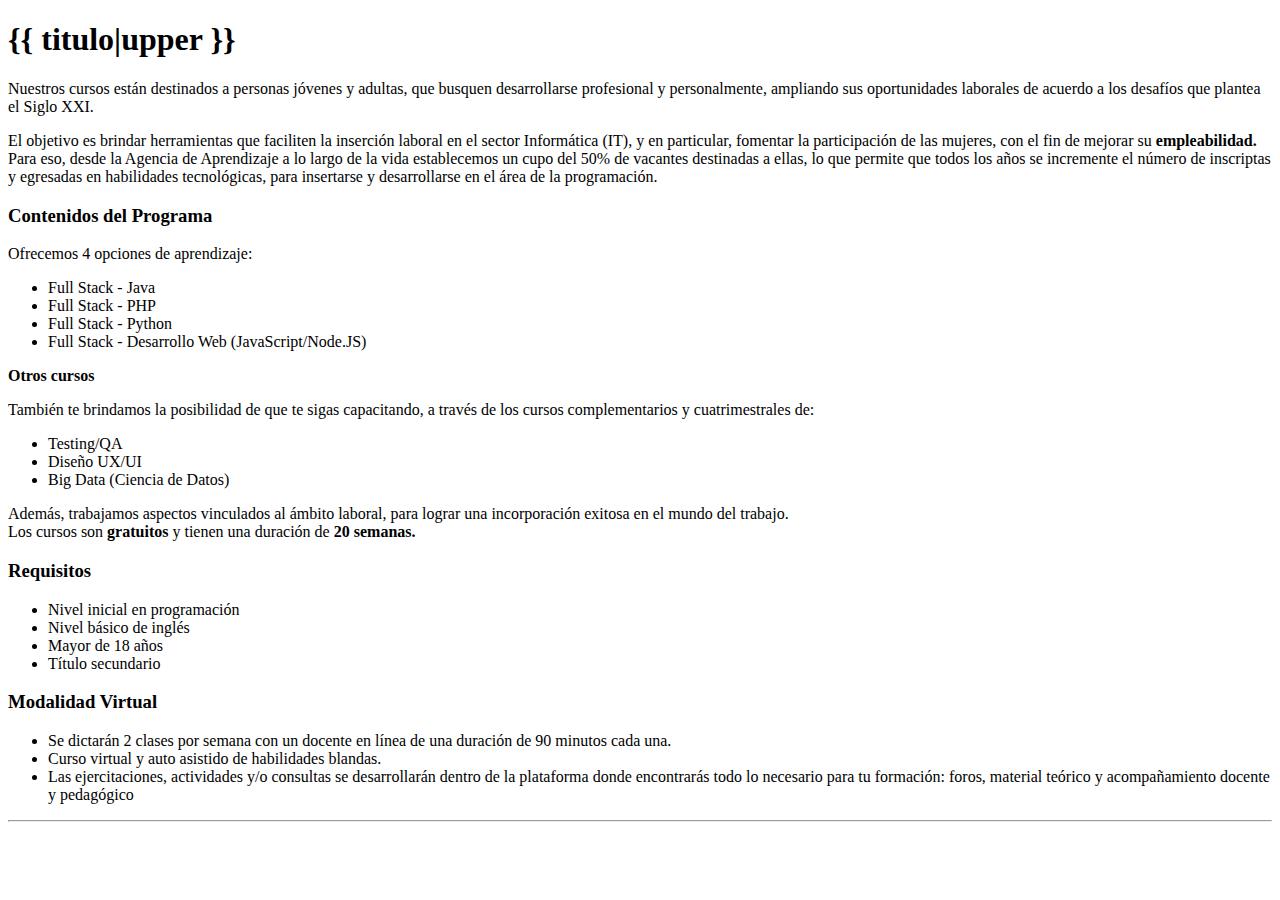
<file: templates/cac/quienes_somos.html>
<!DOCTYPE html>
<html lang="en">
<head>
    <meta charset="UTF-8">
    <meta http-equiv="X-UA-Compatible" content="IE=edge">
    <meta name="viewport" content="width=device-width, initial-scale=1.0">
    <title>Quienes somos</title>
</head>
<body>
    <h1>{{ titulo|upper }}</h1>
    <section class="py-5 mt-5 container">
        <div class="row">
            <article class="col-md-12">
                <section>
                    <div class="panel-pane pane-node-body">
                        <div class="pane-content">
                            <div class="field field-name-body field-type-text-with-summary field-label-hidden">
                                <div class="field-items">
                                    <div class="field-item even" property="content:encoded">
                                        <p>Nuestros cursos están destinados a personas jóvenes y adultas, que busquen
                                            desarrollarse profesional y personalmente, ampliando sus oportunidades laborales
                                            de
                                            acuerdo a los desafíos que plantea el Siglo XXI.</p>
    
                                        <p>El objetivo es brindar herramientas que faciliten la inserción laboral en el
                                            sector
                                            Informática (IT), y en particular, fomentar la participación de las mujeres, con
                                            el
                                            fin de mejorar su <strong>empleabilidad.</strong> Para eso, desde la Agencia de
                                            Aprendizaje a lo largo de la vida establecemos un cupo del 50% de vacantes
                                            destinadas a ellas, lo que permite que todos los años se incremente el número de
                                            inscriptas y egresadas en habilidades tecnológicas, para insertarse y
                                            desarrollarse
                                            en el área de la programación.</p>
    
                                        <h3>Contenidos del Programa</h3>
    
                                        <p>Ofrecemos 4 opciones de aprendizaje:</p>
    
                                        <ul>
                                            <li>Full Stack - Java</li>
                                            <li>Full Stack - PHP</li>
                                            <li>Full Stack - Python</li>
                                            <li>Full Stack - Desarrollo Web (JavaScript/Node.JS) </li>
                                        </ul>
    
                                        <p><strong>Otros cursos</strong></p>
    
                                        <p>También te brindamos la posibilidad de que te sigas capacitando, a través de los
                                            cursos complementarios y cuatrimestrales de:</p>
    
                                        <ul>
                                            <li>Testing/QA</li>
                                            <li>Diseño UX/UI</li>
                                            <li>Big Data (Ciencia de Datos)</li>
                                        </ul>
    
                                        <p>Además, trabajamos aspectos vinculados al ámbito laboral, para lograr una
                                            incorporación exitosa en el mundo del trabajo.<br>
                                            Los cursos son <strong>gratuitos</strong> y tienen una duración de <strong>20
                                                semanas.</strong></p>
    
                                        <h3>Requisitos</h3>
    
                                        <ul>
                                            <li>Nivel inicial en programación</li>
                                            <li>Nivel básico de inglés</li>
                                            <li>Mayor de 18 años</li>
                                            <li>Título secundario</li>
                                        </ul>
    
                                        <h3>Modalidad Virtual</h3>
    
                                        <ul>
                                            <li>Se dictarán 2 clases por semana con un docente en línea de una duración de
                                                90
                                                minutos cada una.</li>
                                            <li>Curso virtual y auto asistido de habilidades blandas.</li>
                                            <li>Las ejercitaciones, actividades y/o consultas se desarrollarán dentro de la
                                                plataforma donde encontrarás todo lo necesario para tu formación: foros,
                                                material teórico y acompañamiento docente y pedagógico</li>
                                        </ul>
    
                                        <hr>
    
    
                                    </div>
                                </div>
                            </div>
                        </div>
    
    
                    </div>
                    <div class="panel-separator"></div>
                    <div class="panel-pane pane-entity-field pane-node-field-descargas">
    
    
    
                        <div class="pane-content">
                            <div class="field field-name-field-descargas field-type-file field-label-hidden">
                                <div class="field-items"></div>
                            </div>
                        </div>
    
    
                    </div>
                </section>
            </article>
    
        </div>
    </section>

</body>
</html>
</file>
